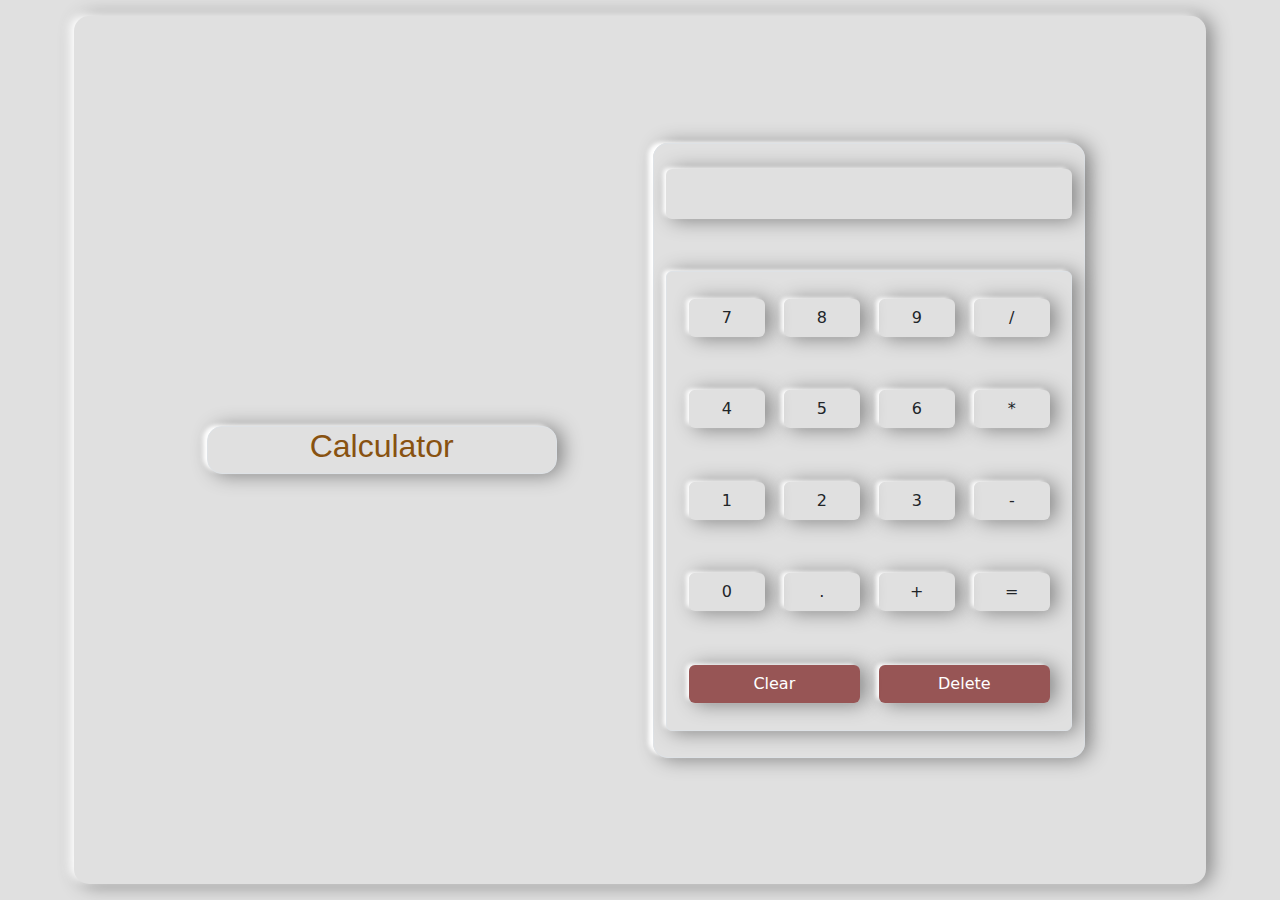
<file: index.html>
<!doctype html>
<html lang="en">
  <head>
    <meta charset="utf-8">
    <meta name="viewport" content="width=device-width, initial-scale=1">
    <title>Bootstrap Calculator</title>
    <link href="https://cdn.jsdelivr.net/npm/bootstrap@5.3.3/dist/css/bootstrap.min.css" rel="stylesheet" integrity="sha384-QWTKZyjpPEjISv5WaRU9OFeRpok6YctnYmDr5pNlyT2bRjXh0JMhjY6hW+ALEwIH" crossorigin="anonymous">
    <link rel="stylesheet" href="index.css">
  </head>
  <body>
    <div class="container col p-3">
      <div class="row justify-content-evenly align-items-center  sub-div p-4">
        <div class="border calc-text-card">
          <h2 class="calc-text text-center w-100">Calculator</h2>
        </div>
        <div class="row border calc-card row align-items-center justify-content-center">
          <div class="card  display w-100 row align-items-end justify-content-center " id="display"></div>
          <div class="card border pb-2 pt-2  w-100 h-75  col justify-content-around align-items-center button-div">
            <div class="row mb-3 w-100 justify-content-around">
              <button class="btn btn-custom col-3">7</button>
              <button class="btn btn-custom col-3">8</button>
              <button class="btn btn-custom col-3">9</button>
              <button class="btn btn-custom col-3">/</button>
            </div>
            <div class="row mb-3 w-100 justify-content-around">
              <button class="btn btn-custom col-3">4</button>
              <button class="btn btn-custom col-3">5</button>
              <button class="btn btn-custom col-3">6</button>
              <button class="btn btn-custom col-3">*</button>
            </div>
            <div class="row mb-3 w-100 justify-content-around">
              <button class="btn btn-custom col-3">1</button>
              <button class="btn btn-custom col-3">2</button>
              <button class="btn btn-custom col-3">3</button>
              <button class="btn btn-custom col-3">-</button>
            </div>
            <div class="row mb-3 w-100 justify-content-around">
              <button class="btn btn-custom col-3">0</button>
              <button class="btn btn-custom col-3">.</button>
              <button class="btn btn-custom col-3">+</button>
              <button class="btn btn-custom col-3">=</button>
            </div>
            <div class="row w-100 justify-content-around">
              <button class="btn btn-custom col-5 special-btn" style="width: 45%;">Clear</button>
              <button class="btn btn-custom col-5 special-btn" style="width: 45%;">Delete</button>
            </div>
          </div>
        </div>
      </div>
    </div>
    <script src = "index.js"></script>
  </body>
</html>
</file>
<file: index.css>
body{
  background-color: #e0e0e0ff;
}
.calc-card {
  border: 1px solid;
  height: 75%;
  width: 48vh;
  box-shadow: -6px -2px 4px -1px white, 5px 1px 20px grey;
  border-radius: 15px;
}
.container {
  height: 100vh;
  background-color: #e0e0e0ff;
}
.sub-div {
  height: 100%;
  background-color: #e0e0e0ff;
  box-shadow: -6px -2px 10px -1px white, 5px 1px 20px grey;
  border-radius: 15px;
}
.calc-text-card {
  width: 350px;
  background-color: #e0e0e0ff;
  box-shadow: -5px -2px 4px -1px white, 5px 1px 20px grey;
  border-radius: 15px;
}
.display,.button-div {
  height: 50px;
  background-color: #e0e0e0ff;
  box-shadow: -4px -2px 4px -1px white, 5px 1px 20px grey;
  border: none;
}
.btn-custom {
  width: 20%;
  box-shadow: -4px -2px 4px -1px white, 5px 1px 20px grey;
  transition: 0.3s linear;
}
button:focus{
  box-shadow: none;
  font-size: smaller;
}
.special-btn:focus{
  box-shadow: -4px -2px 4px -1px white, 5px 1px 20px grey;
  transition: 0.3s;
  font-size: medium;
}
.special-btn:hover{
}
.special-btn{
  background-color: rgba(123, 30, 30, 0.717);
  color: white;
}
.calc-text{
  font-family:'Segoe UI', Tahoma, Geneva, Verdana, sans-serif;
  color: rgb(136, 82, 16);
}
</file>
